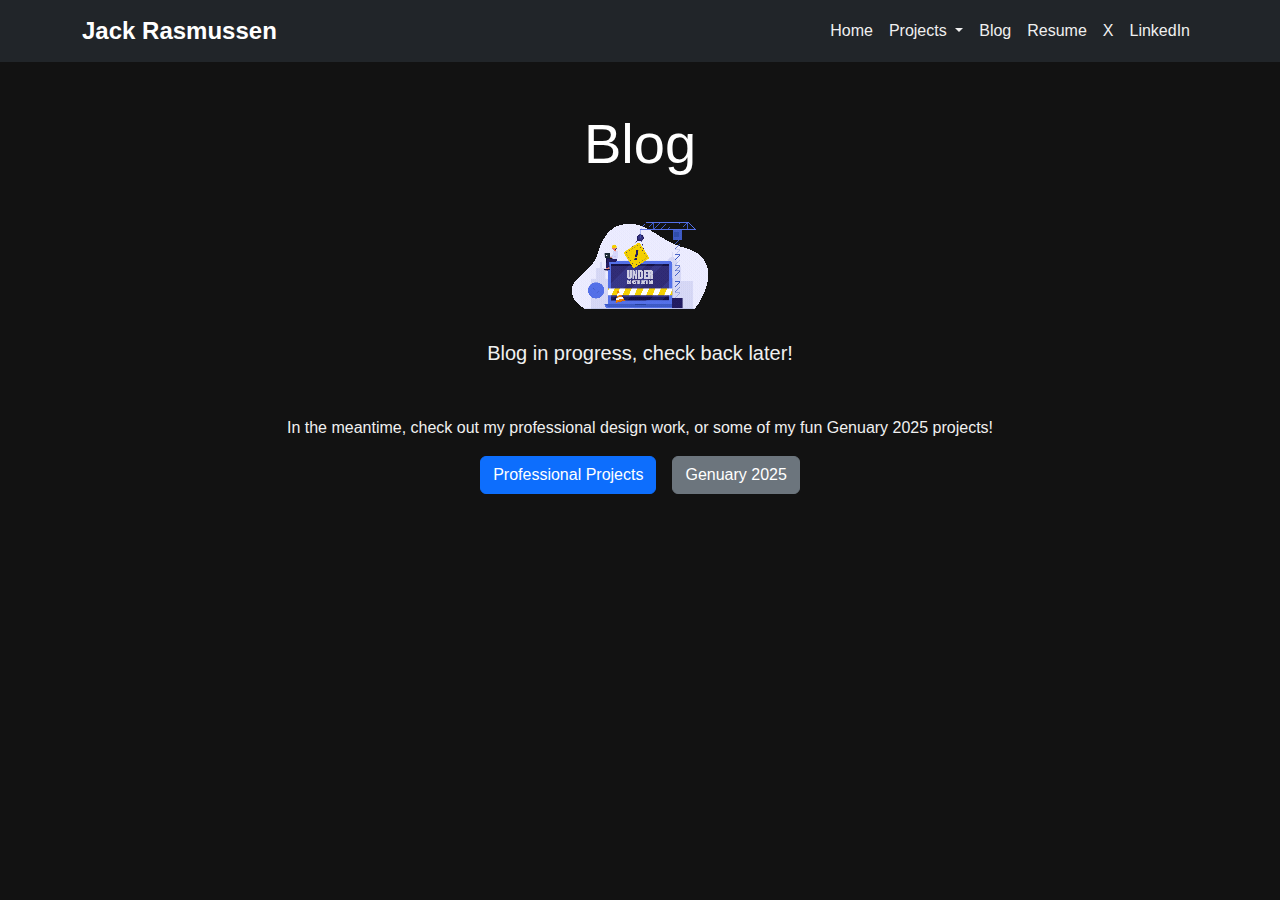
<file: blog.html>
<!DOCTYPE html>
<html lang="en">
<head>
  <meta charset="UTF-8">
  <meta name="viewport" content="width=device-width, initial-scale=1.0">
  <title>Blog - Jack Rasmussen</title>
  <!-- Bootstrap CSS -->
  <link
    href="https://cdn.jsdelivr.net/npm/bootstrap@5.3.0-alpha1/dist/css/bootstrap.min.css"
    rel="stylesheet">
  <link rel="stylesheet" href="styles.css">
</head>
<body>
  <!-- Navigation Bar -->
  <nav class="navbar navbar-expand-lg navbar-dark bg-dark sticky-top">
    <div class="container">
      <a class="navbar-brand" href="index.html">Jack Rasmussen</a>
      <button
        class="navbar-toggler"
        type="button"
        data-bs-toggle="collapse"
        data-bs-target="#navbarNav"
        aria-controls="navbarNav"
        aria-expanded="false"
        aria-label="Toggle navigation"
      >
        <span class="navbar-toggler-icon"></span>
      </button>
      <div class="collapse navbar-collapse" id="navbarNav">
        <ul class="navbar-nav ms-auto">
          <li class="nav-item">
            <a class="nav-link" href="index.html">Home</a>
          </li>
          <!-- Projects Dropdown -->
          <li class="nav-item dropdown">
            <a
              class="nav-link dropdown-toggle"
              href="#"
              id="projectsDropdown"
              role="button"
              data-bs-toggle="dropdown"
              aria-expanded="false"
            >
              Projects
            </a>
            <ul class="dropdown-menu" aria-labelledby="projectsDropdown">
              <li>
                <a class="dropdown-item" href="index.html#projects">Professional Projects</a>
              </li>
              <li>
                <a class="dropdown-item" href="gallery.html">Genuary 2025</a>
              </li>
            </ul>
          </li>
          <li class="nav-item">
            <a class="nav-link" href="blog.html">Blog</a>
          </li>
          <li class="nav-item">
            <a class="nav-link" href="files\JackRasmussen_RESUME.pdf" download="Jack_Rasmussen_Resume.pdf">Resume</a>
          </li>
          <li class="nav-item">
            <a class="nav-link" href="https://x.com/JackRadmussen" target="_blank">X</a>
          </li>
          <li class="nav-item">
            <a class="nav-link" href="https://www.linkedin.com/in/jackras/" target="_blank">LinkedIn</a>
          </li>
        </ul>
      </div>
    </div>
  </nav>

  <!-- Blog Placeholder Content -->
  <div class="container text-center py-5">
    <h1 class="display-4">Blog</h1>
    <img src="Images\inprogress.gif" alt="Blog in progress" class="img-fluid mt-4" style="max-width: 300px;">
    <p class="lead mt-3">Blog in progress, check back later!</p>
    <p class="mt-5">In the meantime, check out my professional design work, or some of my fun Genuary 2025 projects!</p>
    <div class="d-flex justify-content-center gap-3 mt-3">
      <a href="index.html#projects" class="btn btn-primary">Professional Projects</a>
      <a href="gallery.html" class="btn btn-secondary">Genuary 2025</a>
    </div>
  </div>
  </div>

  <!-- Bootstrap JS -->
  <script
    src="https://cdn.jsdelivr.net/npm/bootstrap@5.3.0-alpha1/dist/js/bootstrap.bundle.min.js">
  </script>
</body>
</html>
</file>
<file: styles.css>
body {
    background-color: #121212;
    color: #f0f0f0;
    font-family: Arial, sans-serif;
  }

    /* Projects */
  .project-card {
    background-color: #1a1a1a;
    border: none;
    border-radius: 8px;
    overflow: hidden;
    transition: transform 0.3s ease;
  }
  .project-card:hover {
    transform: scale(1.05);
  }
  .project-thumbnail {
    max-width: 100%;
    height: auto;
  }

  .card-title {
    font-size: 1.1rem;
    color: #f0f0f0;
  }
  
  .card-text {
    font-size: 0.9rem;
    color: #bbbbbb;
    margin-top: 5px;
  }
  .project-thumbnail {
    max-width: 100%;
    height: auto;
    border-bottom: 2px solid #333;
  }

    /* Modals */
  .modal-content {
    background-color: #1a1a1a;
    color: #f0f0f0;
  }
  .modal-header, .modal-footer {
    border: none;
  }

  /* Text */
  .highlight-text {
    color: #ffaa00; 
    font-weight: bold; 
  }


    /* Profile */
  .profile-image {
    width: 300px; /* Size of the image */
    border-radius: 20px; /* Boxier corners instead of fully circular */
    border: 3px solid #ffaa00; /* Optional: Add a border for better framing */
  }

h1 {
    font-size: 2.5rem; 
    color: #ffffff; 
  }
  
  h2 {
    font-size: 1.5rem; 
    color: #ffaa00; 
  }

  /* Navbar */
.navbar-brand {
    font-weight: bold;
    font-size: 1.5rem;
  }
  
  .navbar-nav .nav-link {
    color: #f0f0f0;
    transition: color 0.3s ease;
  }
  
  .navbar-nav .nav-link:hover {
    color: #ffaa00; /* Highlight on hover */
  }
</file>
